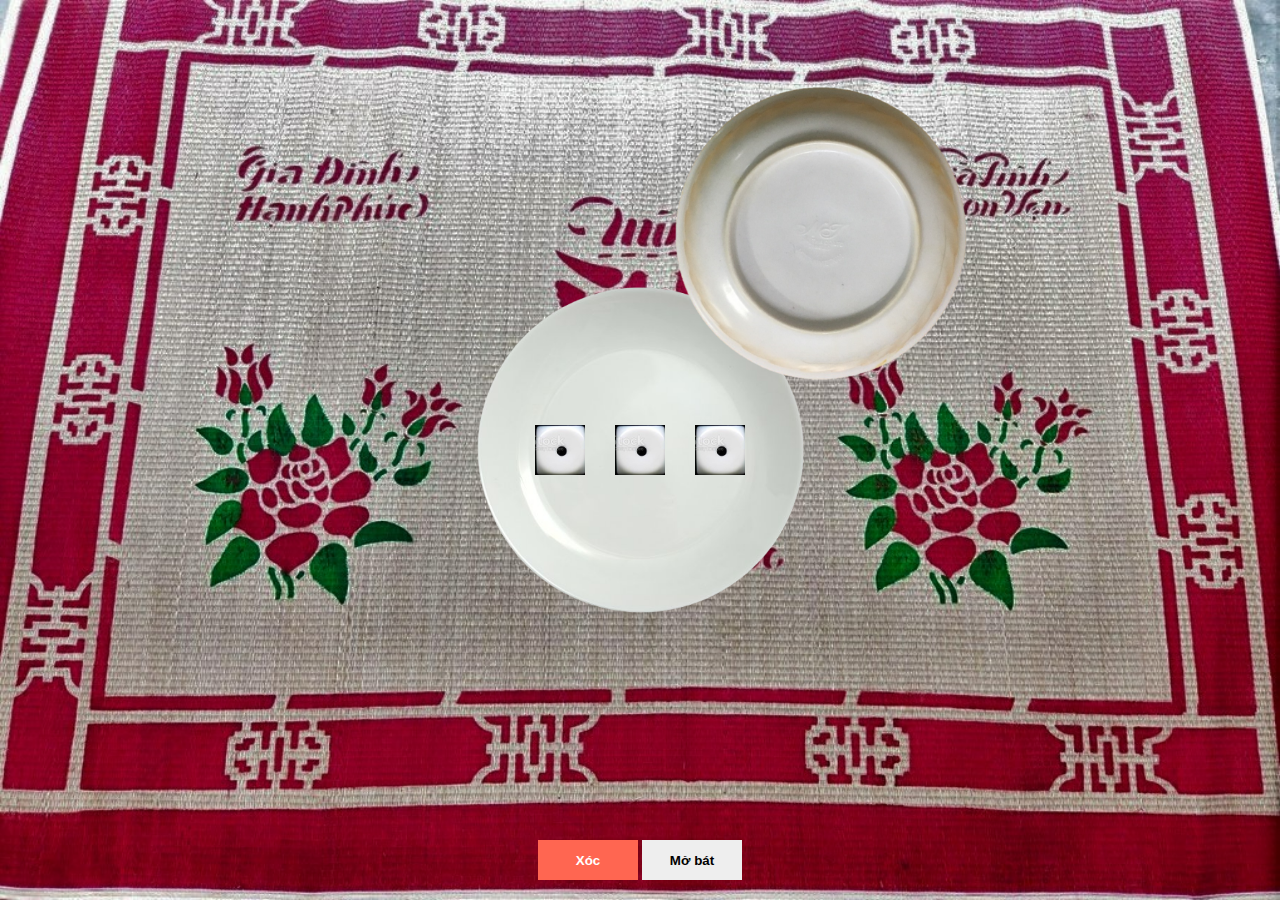
<file: index.html>
<!DOCTYPE html>
<html lang="en">
  <head>
    <meta charset="UTF-8" />
    <meta http-equiv="X-UA-Compatible" content="IE=edge" />
    <meta name="viewport" content="width=device-width, initial-scale=1.0" />
    <title>Tài xỉu</title>
    <link rel="stylesheet" href="./style.css" />
    <script src="./app.js" defer></script>
  </head>
  <body>
    <div class="wrapper">
      <!-- <audio src="./mp3/VexentoLonelyDance-Lonely-5418298.mp3" class="audio"></audio> -->
      <div class="background">
        <img src="./img/chieu.jpg" alt="" />
      </div>
      <div class="bowl">
        <img src="./img/bat.png" alt="" />
      </div>
      <div class="box">
        <img class="plate" src="./img/dia.png" alt="" />
        <div class="box-item item1">
          <div class="face-item1 face active" data-face="1">
            <img src="./img/1.jpg" alt="" />
          </div>
          <div class="face-item1 face" data-face="2">
            <img src="./img/2.jpg" alt="" />
          </div>
          <div class="face-item1 face" data-face="3">
            <img src="./img/3.jpg" alt="" />
          </div>
          <div class="face-item1 face" data-face="4">
            <img src="./img/4.jpg" alt="" />
          </div>
          <div class="face-item1 face" data-face="5">
            <img src="./img/5.jpg" alt="" />
          </div>
          <div class="face-item1 face" data-face="6">
            <img src="./img/6.jpg" alt="" />
          </div>
        </div>

        <div class="box-item item2">
          <div class="face-item2 face active" data-face="1">
            <img src="./img/1.jpg" alt="" />
          </div>
          <div class="face-item2 face" data-face="2">
            <img src="./img/2.jpg" alt="" />
          </div>
          <div class="face-item2 face" data-face="3">
            <img src="./img/3.jpg" alt="" />
          </div>
          <div class="face-item2 face" data-face="4">
            <img src="./img/4.jpg" alt="" />
          </div>
          <div class="face-item2 face" data-face="5">
            <img src="./img/5.jpg" alt="" />
          </div>
          <div class="face-item2 face" data-face="6">
            <img src="./img/6.jpg" alt="" />
          </div>
        </div>

        <div class="box-item item3">
          <div class="face-item3 face active face" data-face="1">
            <img src="./img/1.jpg" alt="" />
          </div>
          <div class="face-item3 face" data-face="2">
            <img src="./img/2.jpg" alt="" />
          </div>
          <div class="face-item3 face" data-face="3">
            <img src="./img/3.jpg" alt="" />
          </div>
          <div class="face-item3 face" data-face="4">
            <img src="./img/4.jpg" alt="" />
          </div>
          <div class="face-item3 face" data-face="5">
            <img src="./img/5.jpg" alt="" />
          </div>
          <div class="face-item3 face" data-face="6">
            <img src="./img/6.jpg" alt="" />
          </div>
        </div>
      </div>
      <div class="result"></div>
      <div class="btn">
        <button class="act start">Xóc</button>
        <button class="act open" disabled>Mở bát</button>
      </div>
    </div>
  </body>
</html>
</file>
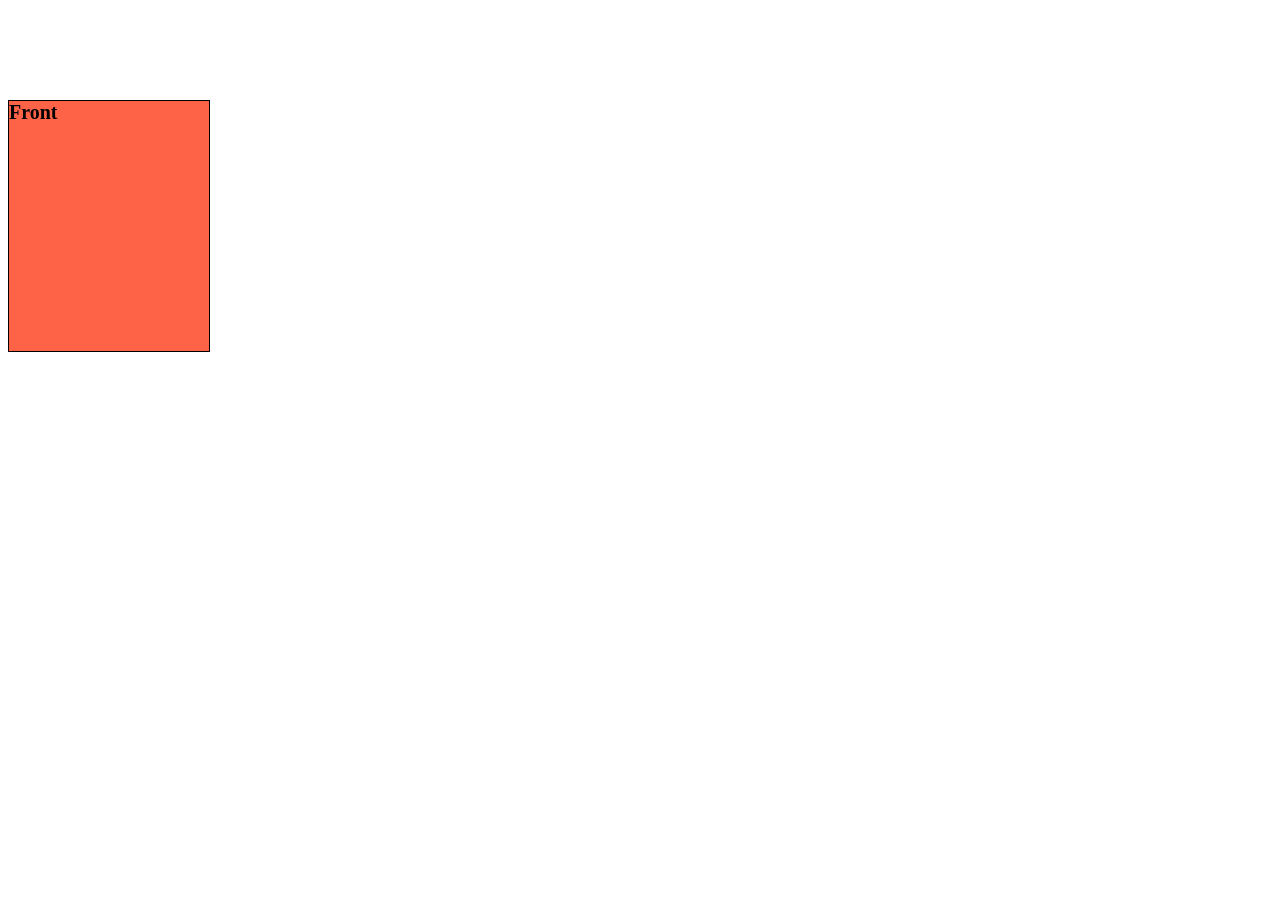
<file: abc.html>
<!DOCTYPE html>
<html lang="en">
  <head>
    <meta charset="UTF-8" />
    <meta http-equiv="X-UA-Compatible" content="IE=edge" />
    <meta name="viewport" content="width=device-width, initial-scale=1.0" />
    <title>Document</title>
    <style>
      .d-container {
        margin-top: 100px;
        width: 400px;
        height: 400px;
        perspective: 600px;
      }
      .card {
        /* just style for card out line and size */
        border: 1px solid black;
        width: 200px;
        height: 250px;
        /* end style for card out line and size */

        position: relative; /* declare parent for inner child absolute */
        transform-style: preserve-3d; /* to tranform with 3d effect */
        animation: flip 3s linear infinite;
        transition: transform 1s;
      }
      .face {
        position: absolute; /* for stick 2 card side together */
        backface-visibility: hidden; 

        /* just set size for card */
        width: 200px;
        height: 250px;
        /* end set size for card */

        /* just style for text */
        font-weight: bold;
        font-size: 20px;
        /* end style for text */
      }
      .front {
        background-color: tomato;
      }
      .back {
        background-color: lavender;
        transform: rotateY(180deg); /* to flip back */
      }
      /* .card:hover {
    transform: rotateY(180deg);  
} */
      @keyframes flip {
        30%,
        70% {
          transform: rotateY(0);
        }
        45%,
        55% {
          transform: rotateY(180deg);
        }
      }
    </style>
  </head>
  <body>
    <div class="d-container">
      <div class="card">
        <div class="face front">Front</div>
        <div class="face back">Back</div>
      </div>
    </div>
  </body>
</html>
</file>
<file: style.css>
* {
  margin: 0;
  padding: 0;
  box-sizing: border-box;
}
.wrapper {
  height: 100vh;
  overflow: hidden;
  display: flex;
  justify-content: center;
  align-items: center;
  flex-wrap: wrap;
  /* overflow: hidden; */
}
.bowl {
  position: absolute;
  width: 300px;
  z-index: 10;
  transition: transform 0.25s ease;
  transform: translate(60%, -70%);
}
.bowl img {
  width: 100%;
}
.shake {
  animation: shake 0.5s infinite;
}
.background {
  position: absolute;
  z-index: -1;
}
.background,
.background img {
  width: 100%;
  height: 100%;
}
.box {
  position: relative;
  display: flex;
  justify-content: center;
  align-items: center;
  /* margin: 30px; */
}
.box > img {
  position: absolute;
  z-index: -1;
  width: 350px;
}
.box-item {
  /* transform-style: preserve-3d; */
  width: 50px;
  height: 50px;
  /* top: 50%;
  left: 50%;
  transform: translate(-50%,-50%); */
  /* animation: rotate 3s infinite linear; */
  margin: 0 15px;
}
/* .box-item.run {
  animation: rotate 2s 1 linear;
} */

.face {
  position: absolute;
  width: 50px;
  height: 50px;
  display: none;
}

.face img {
  width: 100%;
  height: 100%;
  object-fit: cover;
}
.face-item1.active,
.face-item2.active,
.face-item3.active {
  display: block;
}

.result {
  position: absolute;
  bottom: 15%;
  font-size: 1.5rem;
  background-color: #fff;
  /* padding: 5px 10px; */
}
.btn {
  position: absolute;
  bottom: 20px;
}
.act {
  width: 100px;
  height: 40px;
  border: none;
  outline: none;
  color: #fff;
  font-weight: bold;
  cursor: pointer;
}
.start {
  background-color: #ff6651;
}

.open {
  background-color: #6a5af9;
}
.open:disabled,
.start:disabled {
  background-color: #eee;
  color: #000;
}

@keyframes shake {
  0% {
    transform: translate(1px, 1px) rotate(0);
  }

  10% {
    transform: translate(-1px, -2px) rotate(-1deg);
  }

  20% {
    transform: translate(-3px) rotate(1deg);
  }

  30% {
    transform: translate(3px, 2px) rotate(0);
  }

  40% {
    transform: translate(1px, -1px) rotate(1deg);
  }

  50% {
    transform: translate(-1px, 2px) rotate(-1deg);
  }

  60% {
    transform: translate(-3px, 1px) rotate(0);
  }

  70% {
    transform: translate(3px, 1px) rotate(-1deg);
  }

  80% {
    transform: translate(-1px, -1px) rotate(1deg);
  }

  90% {
    transform: translate(1px, 2px) rotate(0);
  }

  to {
    transform: translate(1px, -2px) rotate(-1deg);
  }
}
</file>
